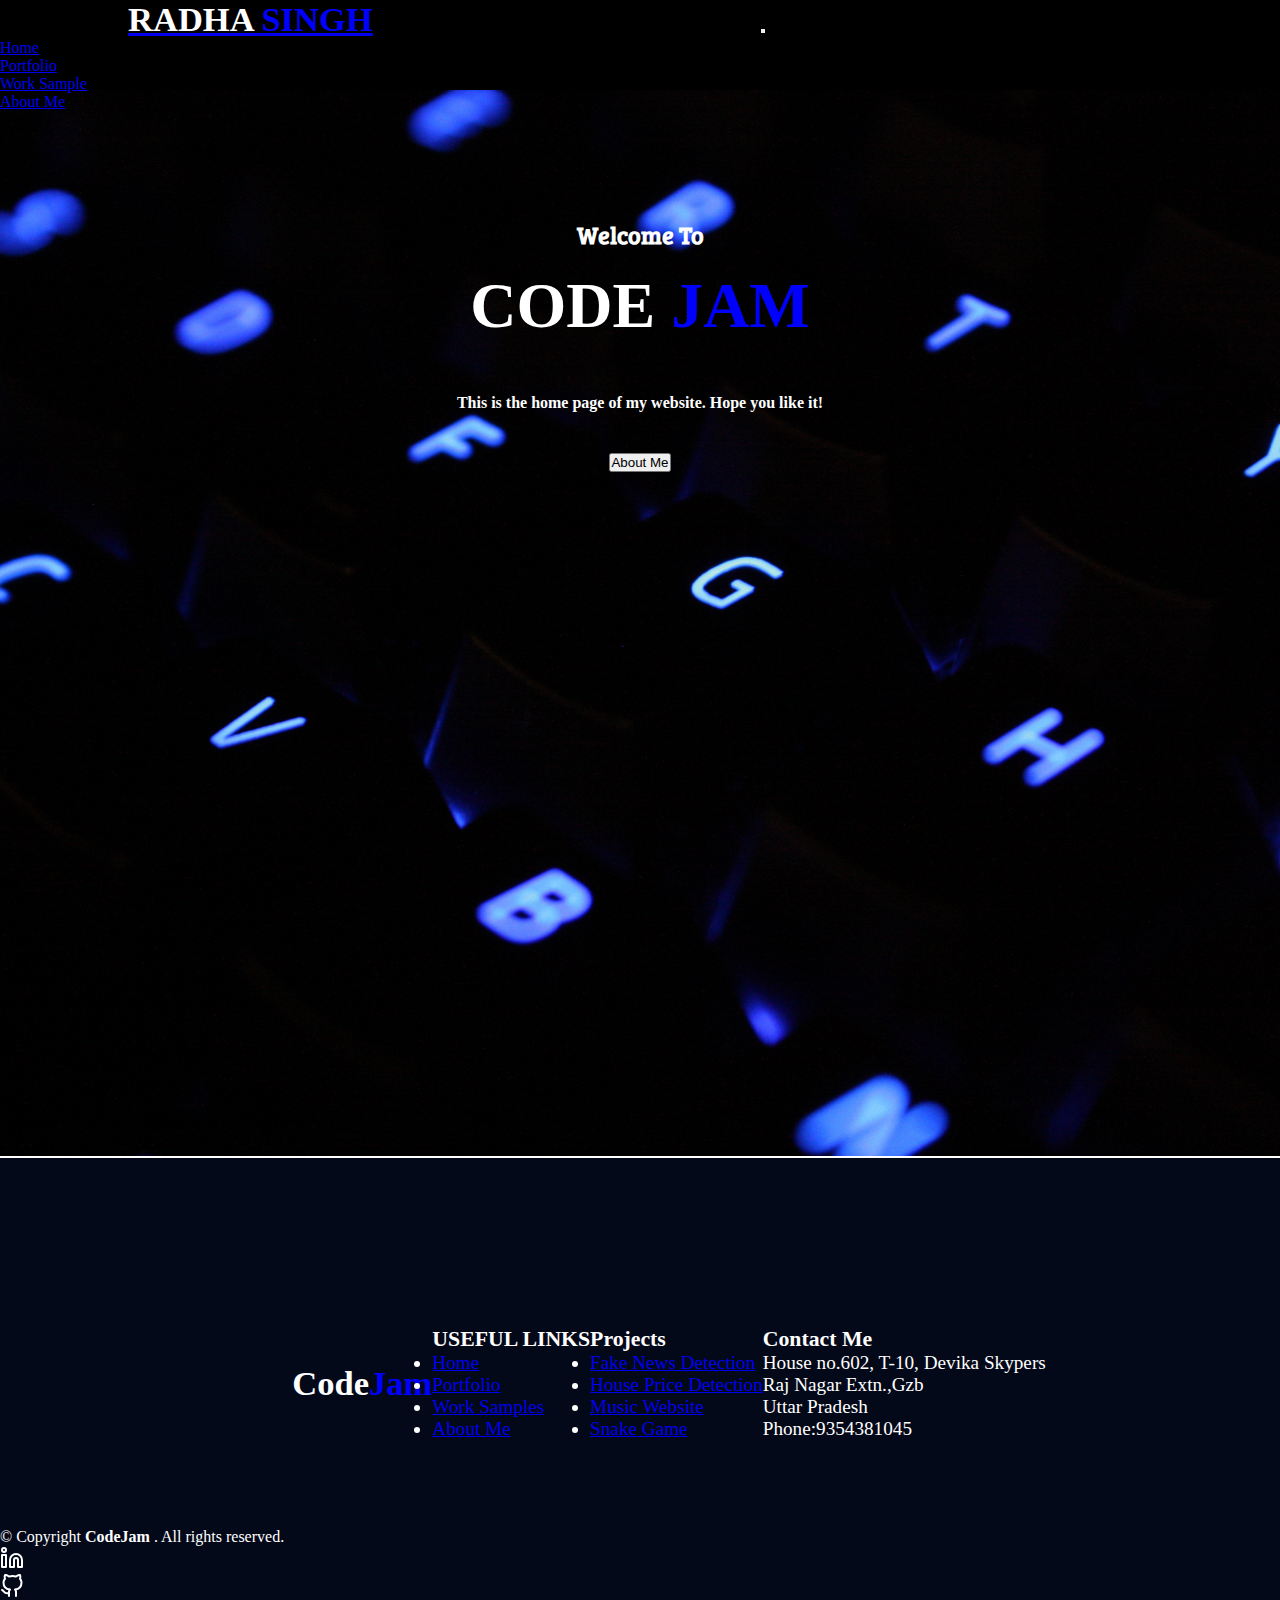
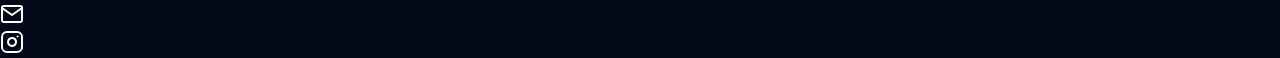
<file: index.html>
<!doctype html>
<html lang="en">
  <head>
    <!-- Required meta tags -->
    <meta charset="utf-8">
    <meta name="viewport" content="width=device-width, initial-scale=1">

    <!-- Bootstrap CSS -->
    <link href="https://cdn.jsdelivr.net/npm/bootstrap@5.1.1/dist/css/bootstrap.min.css" rel="stylesheet" integrity="sha384-F3w7mX95PdgyTmZZMECAngseQB83DfGTowi0iMjiWaeVhAn4FJkqJByhZMI3AhiU" crossorigin="anonymous">
    <link rel="stylesheet" href="style.css">
    <link rel="preconnect" href="https://fonts.googleapis.com">
<link rel="preconnect" href="https://fonts.gstatic.com" crossorigin>
<link href="https://fonts.googleapis.com/css2?family=Bree+Serif&display=swap" rel="stylesheet">
    <title>CodeJam </title>
  </head>
  <style>
    body{
      overflow-x: hidden;
    }
  </style>
  <body>
      

    <nav class="navbar navbar-expand-lg navbar-dark bg-dark dark">
      <div class="container-fluid">
        <a style="font-size: 2.7vw;" class="navbar-brand logo" href="#"><p> RADHA </p>
         <span> SINGH</span></a>
        <button class="navbar-toggler" type="button" data-bs-toggle="collapse" data-bs-target="#navbarSupportedContent" aria-controls="navbarSupportedContent" aria-expanded="false" aria-label="Toggle navigation">
          <span class="navbar-toggler-icon"></span>
        </button>
        <div class="collapse navbar-collapse" id="navbarSupportedContent">
          <ul class="navbar-nav me-auto mb-2 mb-lg-0">
            <li class="nav-item">
              <a class="nav-link active" aria-current="page" href="/index.html">Home</a>
            </li>
            <li class="nav-item">
              <a class="nav-link" href="/portfolio.html">Portfolio</a>
            </li>
            
            <li class="nav-item">
              <a class="nav-link " href = "/work.html">Work Sample</a>
            </li>
            <li class="nav-item">
              <a class="nav-link " href = "/about.html">About Me</a>
            </li> 
          </ul>
          
        </div>
      </div>
    </nav>

    <!-- font-family: 'Bree Serif', serif; -->

    <section id="home">
      <div class="cont">
        <h2 style="font-family: 'Bree Serif', serif;">
          Welcome To </h2><br>  
          <h1> CODE <span>JAM </span></h1>
        <h4>This is the home page of my website.  Hope you like it! </h4>
      </div>
      <div id="homelink">
     <a href="/about.html"> <button type="button" class="btn btn-outline-primary">About Me</button></a>
    </div>
    </section>




    <section class="foot">
          <div class="container ">
      <footer class="py-5">
        <div class="row">
          <div class="col-2">
            <h3 style="font-size: 2.7vw;"> Code<span>Jam</span>    </h3>
          </div>
          <div class="col-2">
            <h5 style="font-size: 1.7vw;">USEFUL LINKS</h5>
            <ul style="font-size: 1.5vw;" class="nav flex-column">
              <li class="nav-item mb-2"><a href="/index.html" class="nav-link p-0 text-muted">Home</a></li>
              <li class="nav-item mb-2"><a href="/portfolio.html" class="nav-link p-0 text-muted">Portfolio</a></li>
              <li class="nav-item mb-2"><a href="/work.html" class="nav-link p-0 text-muted">Work Samples</a></li>
              <li class="nav-item mb-2"><a href="/about.html" class="nav-link p-0 text-muted">About Me</a></li>
</ul>
          </div>
    
          <div class="col-2">
            <h5 style="font-size: 1.7vw;">Projects</h5>
            <ul style="font-size: 1.5vw;" class="nav flex-column">
              <li class="nav-item mb-2"><a href="https://github.com/Radhasingh95/FakeNewsProject" class="nav-link p-0 text-muted">Fake News Detection</a></li>
              <li class="nav-item mb-2"><a href="https://github.com/Radhasingh95/HousePriceDetection" class="nav-link p-0 text-muted">House Price Detection</a></li>
              <li class="nav-item mb-2"><a href="https://github.com/Radhasingh95/Music-Jam-Music-Website-" class="nav-link p-0 text-muted">Music Website</a></li>
              <li class="nav-item mb-2"><a href="https://github.com/Radhasingh95/JavaScript/tree/main/Snake_Game" class="nav-link p-0 text-muted">Snake Game</a></li>
              
            </ul>
          </div>
    
         
          <div class="col-4 offset-1">
            <form>
              <h5 style="font-size: 1.7vw;">Contact Me</h5>
              <p style="font-size: 1.5vw;">House no.602, T-10, Devika Skypers <br>
              Raj Nagar Extn.,Gzb <br>
              Uttar Pradesh <br>Phone:9354381045 </p>
              <div class="d-flex w-100 gap-2">
                <!-- <label for="newsletter1" class="visually-hidden">Email address</label> -->
                <!-- <input id="newsletter1" type="text" class="form-control" placeholder="Email address"> -->
                <!-- <button class="btn btn-primary" type="button">Subscribe</button> -->
              </div>
            </form>
          </div>
        </div>
    
        <div class="d-flex justify-content-between py-4 my-4 border-top">
          <p>© Copyright <b> CodeJam</b> . All rights reserved.</p>
          <ul class="list-unstyled d-flex">
            <li class="ms-3"><a class="link-light" href="https://www.linkedin.com/in/radhasingh210/"><img src="Assets/linkedin.svg" class="bi" width="24" height="24"></img></a></li>
            <li class="ms-3"><a class="link-light" href="https://github.com/Radhasingh95"><img src="Assets/github.svg" class="bi" width="24" height="24"></img></a></li>
            <li class="ms-3"><a class="link-light" href="mailto:rsradhasingh12@gmail.com"><img src="Assets/mail.svg" class="bi" width="24" height="24"></img></a></li>
            <li class="ms-3"><a class="link-light" href="https://www.instagram.com/radha_singh210/"><img src="Assets/instagram.svg" class="bi" width="24" height="24"></img></a></li>
          </ul>
        </div>
      </footer>
    </div>
  </section>


    <!-- Optional JavaScript; choose one of the two! -->

    <!-- Option 1: Bootstrap Bundle with Popper -->
    <script src="https://cdn.jsdelivr.net/npm/bootstrap@5.1.1/dist/js/bootstrap.bundle.min.js" integrity="sha384-/bQdsTh/da6pkI1MST/rWKFNjaCP5gBSY4sEBT38Q/9RBh9AH40zEOg7Hlq2THRZ" crossorigin="anonymous"></script>

    <!-- Option 2: Separate Popper and Bootstrap JS -->
    <!--
    <script src="https://cdn.jsdelivr.net/npm/@popperjs/core@2.9.3/dist/umd/popper.min.js" integrity="sha384-W8fXfP3gkOKtndU4JGtKDvXbO53Wy8SZCQHczT5FMiiqmQfUpWbYdTil/SxwZgAN" crossorigin="anonymous"></script>
    <script src="https://cdn.jsdelivr.net/npm/bootstrap@5.1.1/dist/js/bootstrap.min.js" integrity="sha384-skAcpIdS7UcVUC05LJ9Dxay8AXcDYfBJqt1CJ85S/CFujBsIzCIv+l9liuYLaMQ/" crossorigin="anonymous"></script>
    -->
  </body>
</html>
</file>
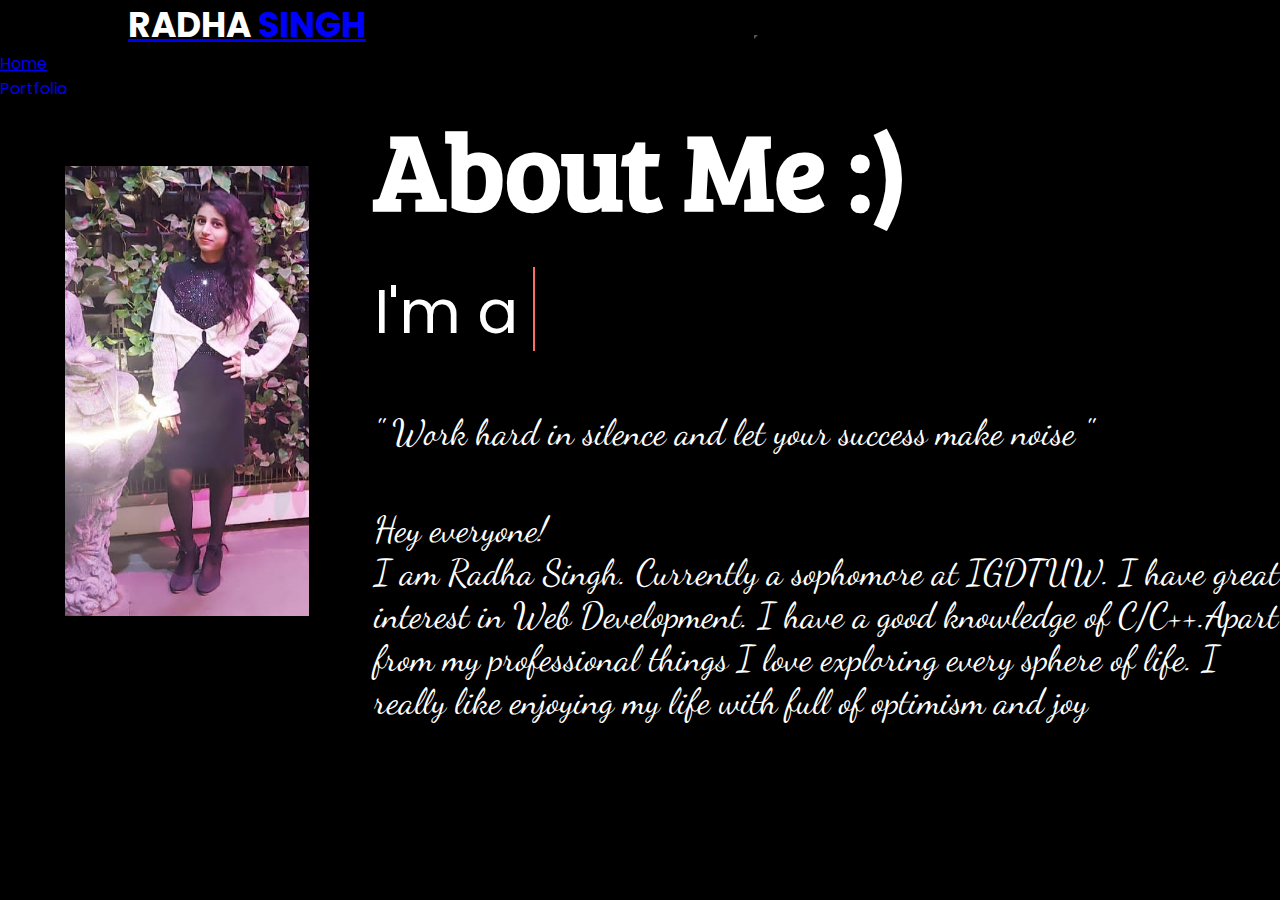
<file: about.html>
<!DOCTYPE html>
<html lang="en">
<head>
    <meta charset="UTF-8">
    <meta http-equiv="X-UA-Compatible" content="IE=edge">
    <meta name="viewport" content="width=device-width, initial-scale=1.0">
    <link rel="stylesheet" href="about.css">
    <link href="https://cdn.jsdelivr.net/npm/bootstrap@5.1.1/dist/css/bootstrap.min.css" rel="stylesheet" integrity="sha384-F3w7mX95PdgyTmZZMECAngseQB83DfGTowi0iMjiWaeVhAn4FJkqJByhZMI3AhiU" crossorigin="anonymous">
    <link rel="stylesheet" href="style.css">
    <link rel="preconnect" href="https://fonts.gstatic.com" crossorigin>
<link href="https://fonts.googleapis.com/css2?family=Dancing+Script&display=swap" rel="stylesheet">
    <link href="https://fonts.googleapis.com/css2?family=Bree+Serif&display=swap" rel="stylesheet">

    <title>Radha Singh</title>
</head>
<body>

    <nav class="navbar navbar-expand-lg navbar-dark bg-dark dark">
        <div class="container-fluid">
          <a style="font-size: 2.7vw;" class="navbar-brand logo" href="#"><p> RADHA </p>
           <span> SINGH</span></a>
          <button class="navbar-toggler" type="button" data-bs-toggle="collapse" data-bs-target="#navbarSupportedContent" aria-controls="navbarSupportedContent" aria-expanded="false" aria-label="Toggle navigation">
            <span class="navbar-toggler-icon"></span>
          </button>
          <div class="collapse navbar-collapse" id="navbarSupportedContent">
            <ul class="navbar-nav me-auto mb-2 mb-lg-0">
              <li class="nav-item">
                <a class="nav-link active" aria-current="page" href="/index.html">Home</a>
              </li>
              <li class="nav-item">
                <a class="nav-link" href="/portfolio.html">Portfolio</a>
              </li>
              
              <li class="nav-item">
                <a class="nav-link " href = "/work.html">Work Sample</a>
              </li>
              <li class="nav-item">
                <a class="nav-link " href = "/about.html">About Me</a>
              </li> 
            </ul>
            
          </div>
        </div>
      </nav>
  


    <div class="container"> 
        <div class="photo">
            <img src="Assets/Radha.jpg" alt="">
        </div>
        <div id="about">
            <h1>About Me :)</h1>
           <div class="wrapper">
      <div class="static-txt">I'm a </div>  
      <ul class="dynamic-txts">
          <li><span>Sophomore at IGDTUW</span></li> 
          <li><span>Web Developer      </span></li> 
          <li><span>Programmer         </span></li> 
         <li><span>ML/AI Enthusiast   </span></li> 
      </ul>
    </div>
    <p >" Work hard in silence and let your success make noise "</p>
    <p>Hey everyone! <br>I am Radha Singh. Currently a sophomore at 
    IGDTUW. I have great interest in Web Development. I have 
    a good knowledge of C/C++.Apart from my professional things
    I love exploring every sphere of life. I really like enjoying my 
  life with full of optimism and joy</p>
    </div>
</div>
<div>
    
</div>




<script src="https://cdn.jsdelivr.net/npm/bootstrap@5.1.1/dist/js/bootstrap.bundle.min.js" integrity="sha384-/bQdsTh/da6pkI1MST/rWKFNjaCP5gBSY4sEBT38Q/9RBh9AH40zEOg7Hlq2THRZ" crossorigin="anonymous"></script>

</body>
</html>
</file>
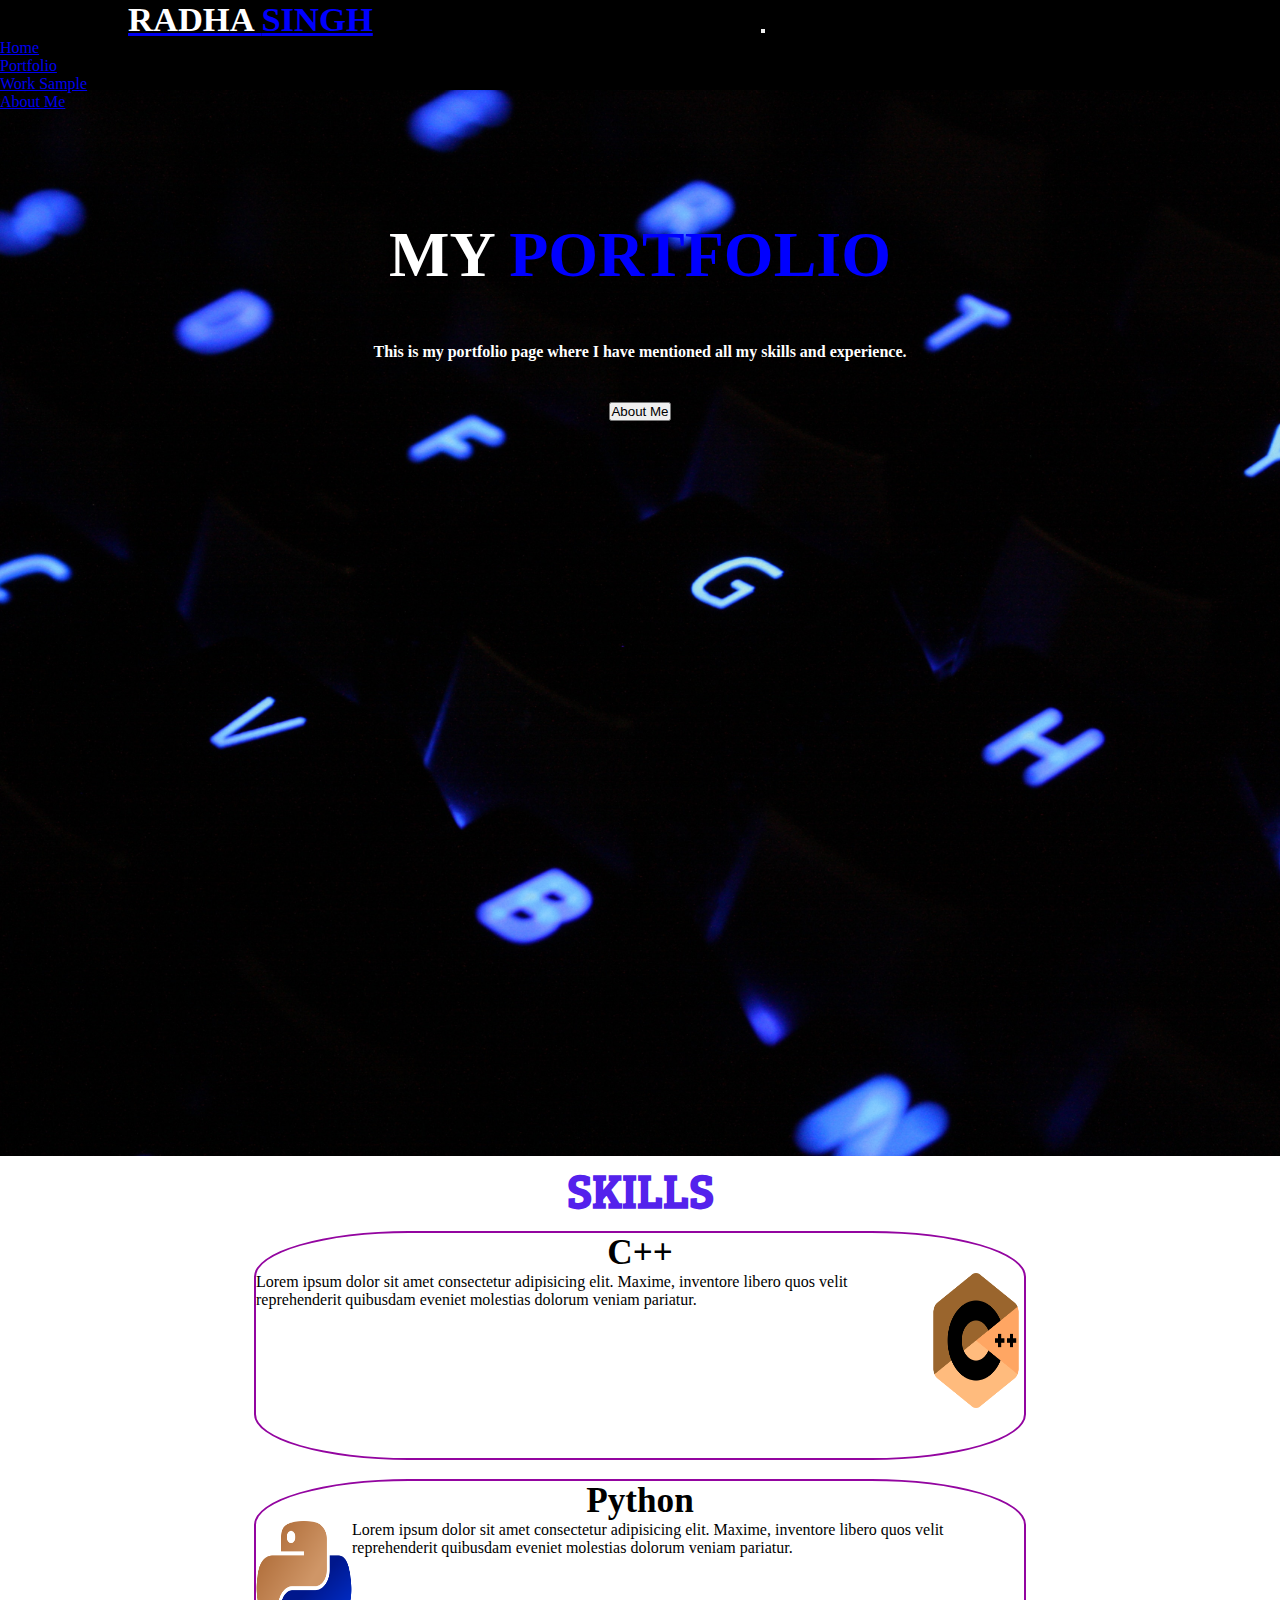
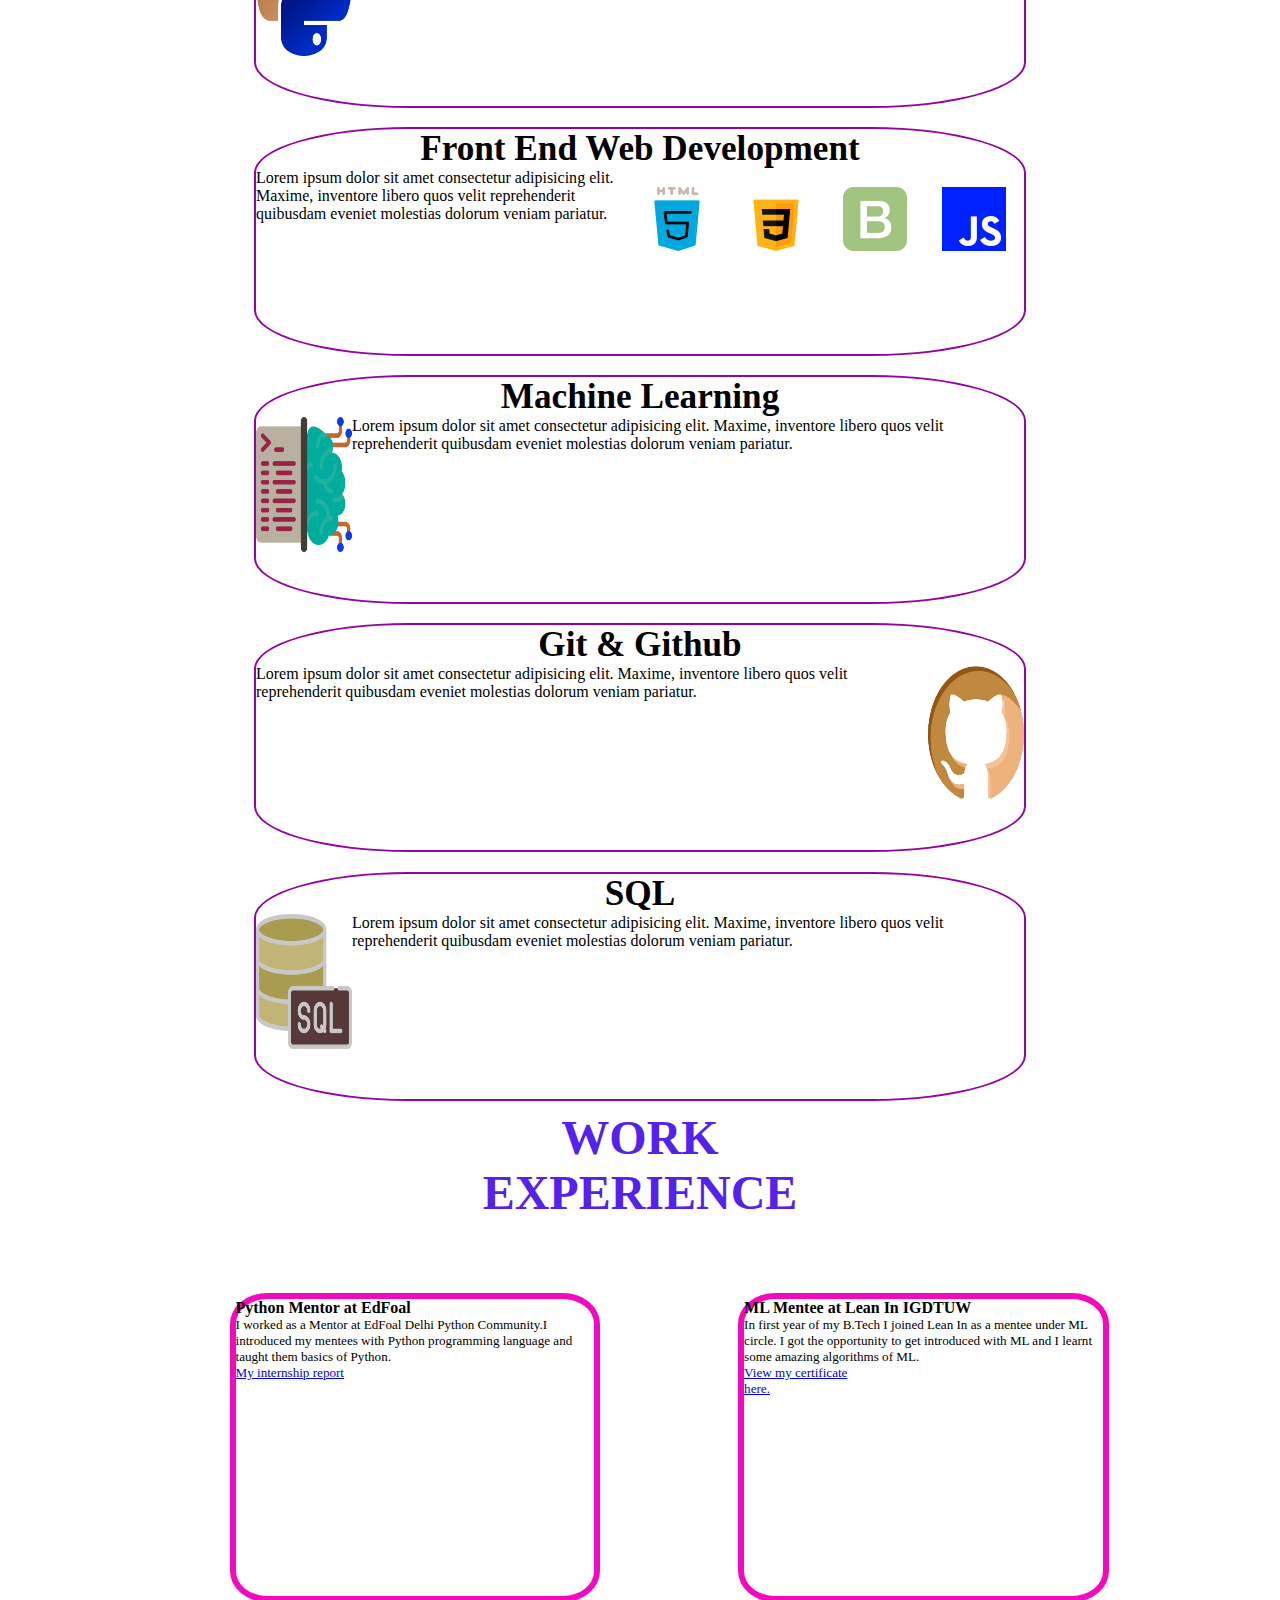
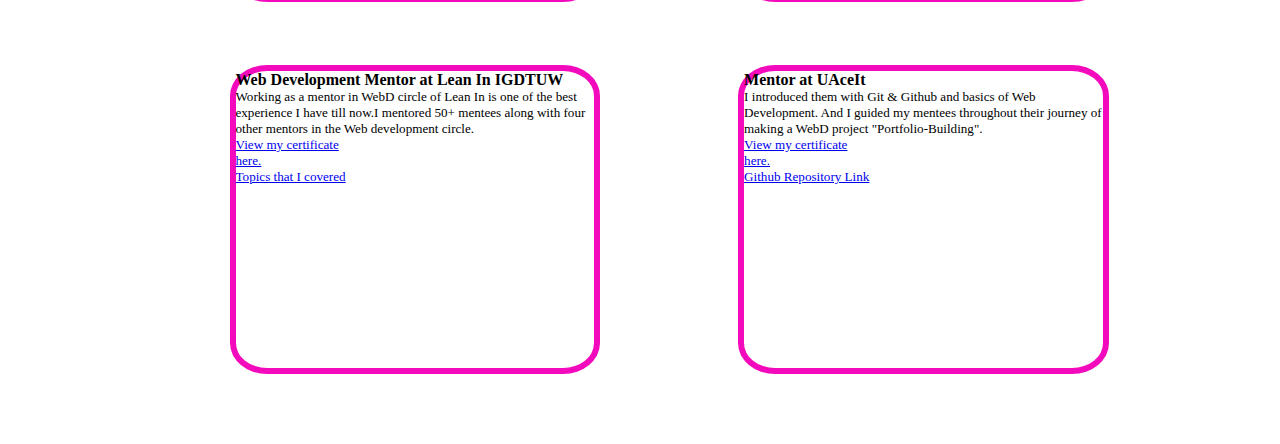
<file: portfolio.html>
<!doctype html>
<html lang="en">
  <head>
    <!-- Required meta tags -->
    <meta charset="utf-8">
    <meta name="viewport" content="width=device-width, initial-scale=1">

    <!-- Bootstrap CSS -->
    <link href="https://cdn.jsdelivr.net/npm/bootstrap@5.1.3/dist/css/bootstrap.min.css" rel="stylesheet" integrity="sha384-1BmE4kWBq78iYhFldvKuhfTAU6auU8tT94WrHftjDbrCEXSU1oBoqyl2QvZ6jIW3" crossorigin="anonymous">

    <link rel="preconnect" href="https://fonts.googleapis.com">
<link rel="preconnect" href="https://fonts.gstatic.com" crossorigin>
<link href="https://fonts.googleapis.com/css2?family=Bree+Serif&display=swap" rel="stylesheet">

    <title>My Portfolio</title>
    <link rel="stylesheet" href="style.css">
  </head>
  <body>
    


    <nav class="navbar navbar-expand-lg navbar-dark bg-dark dark">
        <div class="container-fluid">
          <a style="font-size: 2.7vw;"  class="navbar-brand logo" href="#"><p> RADHA </p>
           <span> SINGH</span></a>
          <button class="navbar-toggler" type="button" data-bs-toggle="collapse" data-bs-target="#navbarSupportedContent" aria-controls="navbarSupportedContent" aria-expanded="false" aria-label="Toggle navigation">
            <span class="navbar-toggler-icon"></span>
          </button>
          <div class="collapse navbar-collapse" id="navbarSupportedContent">
            <ul class="navbar-nav me-auto mb-2 mb-lg-0">
              <li class="nav-item">
                <a class="nav-link active" aria-current="page" href="/index.html">Home</a>
              </li>
              <li class="nav-item">
                <a class="nav-link" href="/portfolio.html">Portfolio</a>
              </li>
              
              <li class="nav-item">
                <a class="nav-link " href = "/work.html">Work Sample</a>
              </li>
              <li class="nav-item">
                <a class="nav-link " href = "/about.html">About Me</a>
              </li> 
            </ul>
            
          </div>
        </div>
      </nav>
  
  
  
      <section id="home">
        <div class="cont">
          <h1>MY<span> PORTFOLIO</span>
          </h1>
          <h4>This is my portfolio page where I have mentioned all my skills and experience.</h4>
        </div>
        <div id="homelink">
       <a href="/about.html"> <button type="button" class="btn btn-outline-primary">About Me</button></a>
      </div>
      </section>

      <section class="pskills">
         <h5 style="font-family: 'Bree Serif', serif;">SKILLS</h5> 
         <div class="skills">
            <div class="skill">
               <h3> C++</h3>
              <div class="note">
                <p>Lorem ipsum dolor sit amet consectetur adipisicing elit.
                   Maxime, inventore libero quos velit reprehenderit
                    quibusdam eveniet molestias dolorum veniam pariatur.</p>
                <img src="Assets/c-.png" alt="">
              </div>
            </div>
            <div class="skill">
               <h3> Python</h3>
               <div class="note">
                 <img src="Assets/python.png" alt="">
                 <p>Lorem ipsum dolor sit amet consectetur adipisicing elit.
                  Maxime, inventore libero quos velit reprehenderit
                   quibusdam eveniet molestias dolorum veniam pariatur.</p>
               </div>

            </div>
            <div class="skill"> <h3> Front End Web Development</h3>
              <div class="front note">
                <p>Lorem ipsum dolor sit amet consectetur adipisicing elit.
                  Maxime, inventore libero quos velit reprehenderit
                   quibusdam eveniet molestias dolorum veniam pariatur.</p>
                <img src="Assets/html-5.png" alt="">
                <img src="Assets/css-3.png" alt="">
                <img src="Assets/bootstrap.png" alt="">
                <img src="Assets/js.png" alt="">
                

              </div>
            </div>
            <div class="skill"> <h3> Machine Learning</h3>
              <div class="note">
                <img src="Assets/ml.png" alt="">
                <p>Lorem ipsum dolor sit amet consectetur adipisicing elit.
                  Maxime, inventore libero quos velit reprehenderit
                   quibusdam eveniet molestias dolorum veniam pariatur.</p>
              </div>
            </div>
            <div class="skill"> <h3> Git & Github</h3>
              <div class="note">
                <p>Lorem ipsum dolor sit amet consectetur adipisicing elit.
                  Maxime, inventore libero quos velit reprehenderit
                   quibusdam eveniet molestias dolorum veniam pariatur.</p>
                <img src="Assets/github (2).png" alt="">
              </div>
            </div>
            <div class="skill"> <h3> SQL</h3>
              <div class="note">
                <img src="Assets/sql.png" alt="">
                <p>Lorem ipsum dolor sit amet consectetur adipisicing elit.
                  Maxime, inventore libero quos velit reprehenderit
                   quibusdam eveniet molestias dolorum veniam pariatur.</p>
              </div>
            </div>
         </div>
    </section>
  
    <section id="experience">
      <h1>WORK EXPERIENCE</h1>
      <div class="row">
        <div class="work"><h4>Python Mentor at EdFoal</h4>
        <p>
          I worked as a Mentor at EdFoal Delhi Python Community.I introduced 
          my mentees with Python programming language and taught them basics 
          of Python.
        </p>
        <!-- <a href="">View my certificate here.</a> -->
        <a href="https://drive.google.com/file/d/1A_VR8wfrzrSSHWfTfDTdXuWgqM0ElqAZ/view?usp=sharing">My internship report</a>
        </div>
        <div class="work"><h4>ML Mentee at Lean In IGDTUW</h4>
        <p>In first year of my B.Tech I joined Lean In as a mentee under
          ML circle. I got the opportunity to get introduced with ML and I 
        learnt some amazing algorithms of ML. </p>
        <a href="https://drive.google.com/file/d/1KaxOh6ug855xg_EVBo3eWAdDKd5Lqdbf/view?usp=sharing">View my certificate here.</a>
        </div>
        </div><div class="row">
        <div class="work"><h4>Web Development Mentor at Lean In IGDTUW</h4>
           <p>Working as a mentor in WebD circle of Lean In is one 
             of the best experience I have till now.I mentored 50+ mentees along 
             with four other mentors in the Web development circle.
           </p>
          <a href="https://drive.google.com/file/d/1q9C7jtGf-aaqa1odXCU5cDbN2CqlRjJd/view?usp=sharing">View my certificate here.</a>
          <a href="https://github.com/Radhasingh95/LeanIn-Web-Development">Topics that I covered</a>
        </div>
        <div class="work"><h4>Mentor at UAceIt</h4>
          <p>I introduced them with 
            Git & Github and basics of Web Development.
            And I guided my mentees throughout their journey of making 
            a WebD project "Portfolio-Building".
          </p>
          <a href="https://drive.google.com/file/d/1N7Q74XQaCHrY-B0iBcuknn1Jvd4tS0Xy/view?usp=sharing">View my certificate here.</a>
          <a href="https://github.com/UAceIt-Winter-of-Mentorship/Portfolio-Building">Github Repository Link</a>
        </div>
      </div>

    </section>

    <!-- Optional JavaScript; choose one of the two! -->

    <!-- Option 1: Bootstrap Bundle with Popper -->
    <script src="https://cdn.jsdelivr.net/npm/bootstrap@5.1.3/dist/js/bootstrap.bundle.min.js" integrity="sha384-ka7Sk0Gln4gmtz2MlQnikT1wXgYsOg+OMhuP+IlRH9sENBO0LRn5q+8nbTov4+1p" crossorigin="anonymous"></script>

    <!-- Option 2: Separate Popper and Bootstrap JS -->
    <!--
    <script src="https://cdn.jsdelivr.net/npm/@popperjs/core@2.10.2/dist/umd/popper.min.js" integrity="sha384-7+zCNj/IqJ95wo16oMtfsKbZ9ccEh31eOz1HGyDuCQ6wgnyJNSYdrPa03rtR1zdB" crossorigin="anonymous"></script>
    <script src="https://cdn.jsdelivr.net/npm/bootstrap@5.1.3/dist/js/bootstrap.min.js" integrity="sha384-QJHtvGhmr9XOIpI6YVutG+2QOK9T+ZnN4kzFN1RtK3zEFEIsxhlmWl5/YESvpZ13" crossorigin="anonymous"></script>
    -->
  </body>
</html>
</file>
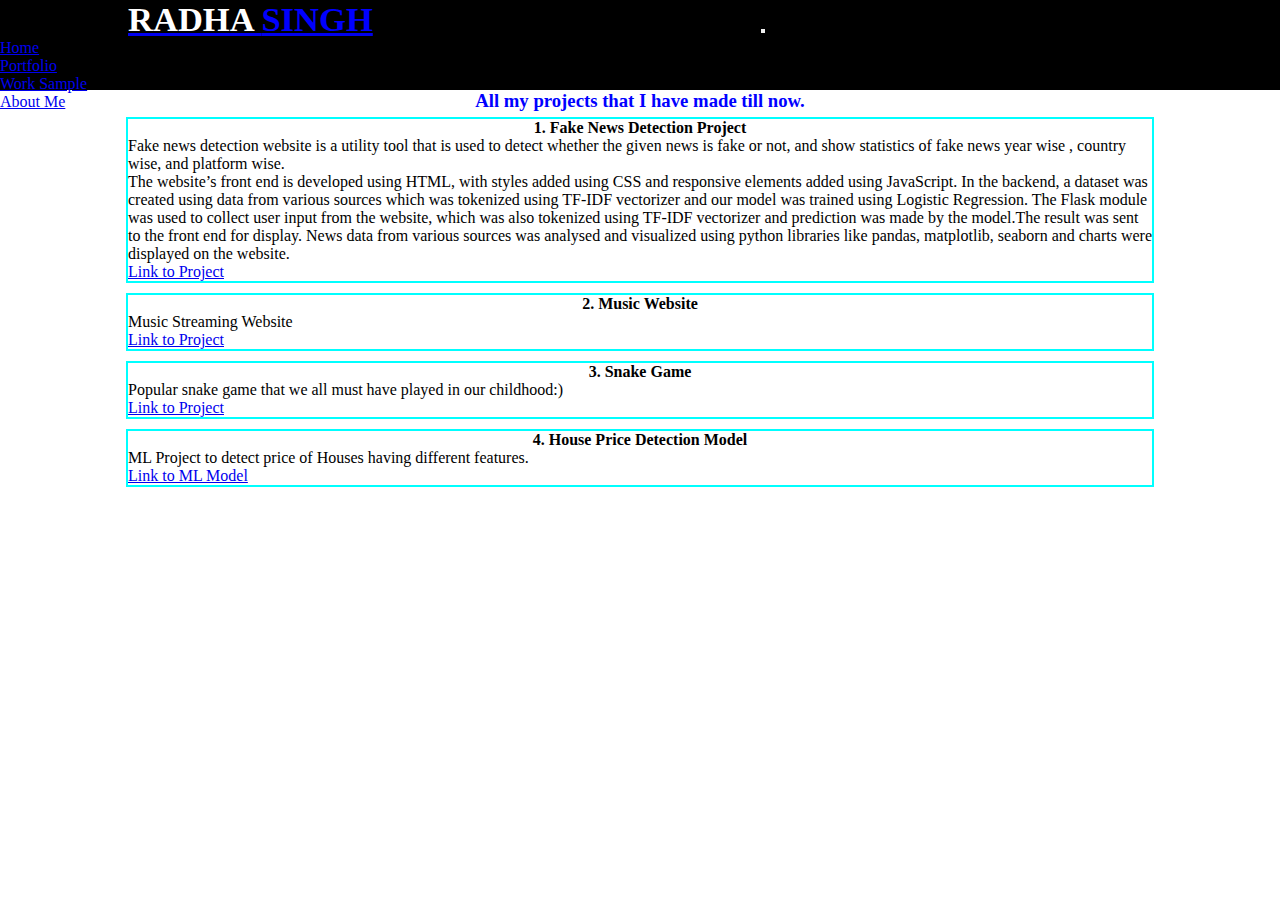
<file: work.html>
<!doctype html>
<html lang="en">
  <head>
    <!-- Required meta tags -->
    <meta charset="utf-8">
    <meta name="viewport" content="width=device-width, initial-scale=1">

    <!-- Bootstrap CSS -->
    <link href="https://cdn.jsdelivr.net/npm/bootstrap@5.1.1/dist/css/bootstrap.min.css" rel="stylesheet" integrity="sha384-F3w7mX95PdgyTmZZMECAngseQB83DfGTowi0iMjiWaeVhAn4FJkqJByhZMI3AhiU" crossorigin="anonymous">
    <link rel="stylesheet" href="style.css">
    <link rel="preconnect" href="https://fonts.googleapis.com">
<link rel="preconnect" href="https://fonts.gstatic.com" crossorigin>
<link href="https://fonts.googleapis.com/css2?family=Bree+Serif&display=swap" rel="stylesheet">
    <title>CodeJam </title>
  </head>
  <body>
      

    <nav class="navbar navbar-expand-lg navbar-dark bg-dark dark">
      <div class="container-fluid">
        <a style="font-size: 2.7vw;" class="navbar-brand logo" href="#"><p> RADHA </p>
         <span> SINGH</span></a>
        <button class="navbar-toggler" type="button" data-bs-toggle="collapse" data-bs-target="#navbarSupportedContent" aria-controls="navbarSupportedContent" aria-expanded="false" aria-label="Toggle navigation">
          <span class="navbar-toggler-icon"></span>
        </button>
        <div class="collapse navbar-collapse" id="navbarSupportedContent">
          <ul class="navbar-nav me-auto mb-2 mb-lg-0">
            <li class="nav-item">
              <a class="nav-link active" aria-current="page" href="/index.html">Home</a>
            </li>
            <li class="nav-item">
              <a class="nav-link" href="/portfolio.html">Portfolio</a>
            </li>
            
            <li class="nav-item">
              <a class="nav-link " href = "/work.html">Work Sample</a>
            </li>
            <li class="nav-item">
              <a class="nav-link " href = "/about.html">About Me</a>
            </li> 
          </ul>
          
        </div>
      </div>
    </nav>

    <h3 style="text-align: center;color: blue;">All my projects that I have made till now.</h3>
    <section class="projects">
      <div class="project">
        <h4>1. Fake News Detection Project</h4>
        <p>Fake news detection website is a utility tool that is used 
          to detect whether the given news is fake or not, 
          and show statistics of fake news year wise , country wise,
           and platform wise.</p>
           <p>The website’s front end is developed using HTML, with styles added using CSS and responsive elements added using JavaScript.
            In the backend, a dataset was created using data from various sources which was tokenized using TF-IDF vectorizer and our model was trained using Logistic Regression.
            The Flask module was used to collect user input from the website, which was also tokenized using TF-IDF vectorizer and prediction was made by the model.The result was sent to the front end for display.
            News data from various sources was analysed and visualized using python libraries like pandas, matplotlib, seaborn and charts were displayed on the website.</p>
            <a href="https://github.com/Radhasingh95/FakeNewsProject">Link to Project</a>
      </div>
      <div class="project">
        <h4>2. Music Website</h4>
        <p>Music Streaming Website</p>
        <a href="https://github.com/Radhasingh95/Music-Jam-Music-Website-">Link to Project</a>
        </div>
      <div class="project">
        <h4>3. Snake Game</h4>
        <p>Popular snake game that we all must have played in our childhood:)</p>
        <a href="https://github.com/Radhasingh95/JavaScript/tree/main/Snake_Game">Link to Project</a>
      </div>
      <div class="project">
        <h4>4. House Price Detection Model</h4>
        <p>ML Project to detect price of Houses having different features.</p>
        <a href="https://github.com/Radhasingh95/HousePriceDetection">Link to ML Model</a>
      </div>
    </section>


    <script src="https://cdn.jsdelivr.net/npm/bootstrap@5.1.3/dist/js/bootstrap.bundle.min.js" integrity="sha384-ka7Sk0Gln4gmtz2MlQnikT1wXgYsOg+OMhuP+IlRH9sENBO0LRn5q+8nbTov4+1p" crossorigin="anonymous"></script>

    
  </body>
</html>
</file>
<file: style.css>
*{
    margin:0;
    padding:0;
}
.navbar{
    /* font-size:  ; */
    height:10vh;
}
.dark{
    background-color: rgb(0, 0, 0);
}
.logo{
    margin-left:10%;
    margin-right: 30vw;
    font-size: 1.2rem;
}
.logo p{
    color:white;
    display:inline;
    font-weight: bold;
    
}

.logo span{
    font-weight: bold;
    color:blue;
}

#home{
    content:"";
    background: url('Assets/keyboard.jpg') no-repeat center center/cover;  
    height:90vh;
    padding:10%;
    
}
.cont{
    
    display:flex;
    flex-direction: column;
    justify-content: center;
    align-items: center;
    color:white;
}
.cont h1{
    font-size: 4rem;
    margin-bottom: 5%;
}
.cont span{
    color:blue;
}
#homelink{
    margin:4%;
    display:flex;
    justify-content: center;
    align-items: center;
}
.foot{
    background-color: #040919;
    color:white;
}
section img{
    filter:invert(1);

}
.col-2 span{
    color: blue;
}
.pskills h5{
font-size:3rem;
color:rgb(84, 34, 236);
width:30vw;
margin:auto;
text-align: center;
}
.skill{
    border: 2px solid rgb(147, 5, 160);
    border-radius: 20%;
    margin:0.6rem 0.7rem;
    width:60vw;
    height:25vh;
}
.skill h3{
    text-align: center;
    font-size: 2.2rem;
}
.note{
    display:flex;
    
    
}
.skills{
display:flex;
flex-direction: column;
justify-content: center;
align-items: center;
}
.note p{
    font-size: 100.2%;
}
.note img{
    width:6rem;
    height:15vh;
    /* margin:3rem; */

}
.front img{
    width:4rem;
    height:4rem;
    margin:1.1rem;
}
#experience h1{
    font-size:3rem;
color:rgb(84, 34, 236);
width:30vw;
margin:auto;
text-align: center;
}
.row{
    display:flex;
    width:90vw;
    height:50vh;
    margin:2px 93px;
    margin-bottom: -5rem;
    justify-content: center;
    align-items: center;
}
.work{
    display:flex;
    flex-direction: column;
    border:6px solid rgb(244, 10, 189);
    width:28vw;
    border-radius: 10%;
    margin:8% 6%;
    height:33vh;
}
.work p{
    font-size: 0.82rem;
}
.work a{
    font-size: 0.82rem;
    display:inline-block;
    width:10vw;
}
.projects{
    display:flex;
    flex-direction: column;
    justify-content: center;
    align-items: center;
}
.project{
    border: 2px solid cyan;
    margin:5px 3px;
    width:80vw;
}
.project h4{
    text-align: center;
}
</file>
<file: about.css>
@import url('https://fonts.googleapis.com/css2?family=Bree+Serif&family=Poppins:wght@100&display=swap');
*{
    margin:0;
    padding:0;
    box-sizing:border-box;
    font-family: 'Poppins', sans-serif;
    background:#000;
}
body{
    /* display:flex; */
    /* align-items: center; */
    /* justify-content: center; */
    min-height: 100vh;
    /* background:#343F4F; */
    background:#000;
    
}
.container{
    display:flex;
    height:85vh;
    background:#000;
    width:100vw;
    margin:4px 0px;
    
}
.container img{
    height:50vh;
    margin:8vh 65px;
}
.container p{
    color:white;
    font-size: 4vh;
    margin-top:6vh;
    font-family: 'Dancing Script', cursive;
}

#about>h1{
    color:white;
    font-size: 12vh;
    font-family: 'Bree Serif', serif;
}
.wrapper{
    display:inline-flex;
    font-weight: bold;
    margin-top: 3vh;;
}
.wrapper .static-txt{
    color:#fff;
    font-size:60px ;
    font-weight:400;
}
.wrapper .dynamic-txts{
margin-left:15px;
height:90px;
line-height:90px;

overflow:hidden;

}
.dynamic-txts li{
    color:#FC6D60;
    list-style: none;
    font-size:60px;
    font-weight: 500;
    position:relative;
    top:0;
    /* steps will be the no. of words  */
    animation:slide 6s steps(4) infinite;
}
@keyframes slide{
    100%{
        top:-360px;

    }
}
.dynamic-txts li span{
    position:relative;
}
.dynamic-txts li span::after{
    content:"";
    position:absolute;
    left:0;
    height:100%;
    width:100%;
    background:#000;
    border-left:2px solid #FC6D60;
    animation:typing 1.5s steps(19) infinite;
}
@keyframes typing{
    100%{
        left:100%;
        margin:0 -35px 0 35px;
    }
}
#follow{
    height:70vh;

}
#follow .heading{
    color:white;
    height:10vh;
    display:flex;
    flex-direction: column;
    align-items: center;
    justify-content: center;
    font-size: 5vh;
    font-family: 'Bree Serif', serif;
}
.fol{
    display: flex;
    align-items: center;
    justify-content: center;
    /* height:50vh; */
}
.folcard{
    /* height:30vh; */
    
}
#follow img{
    filter: invert(1);
}
</file>
